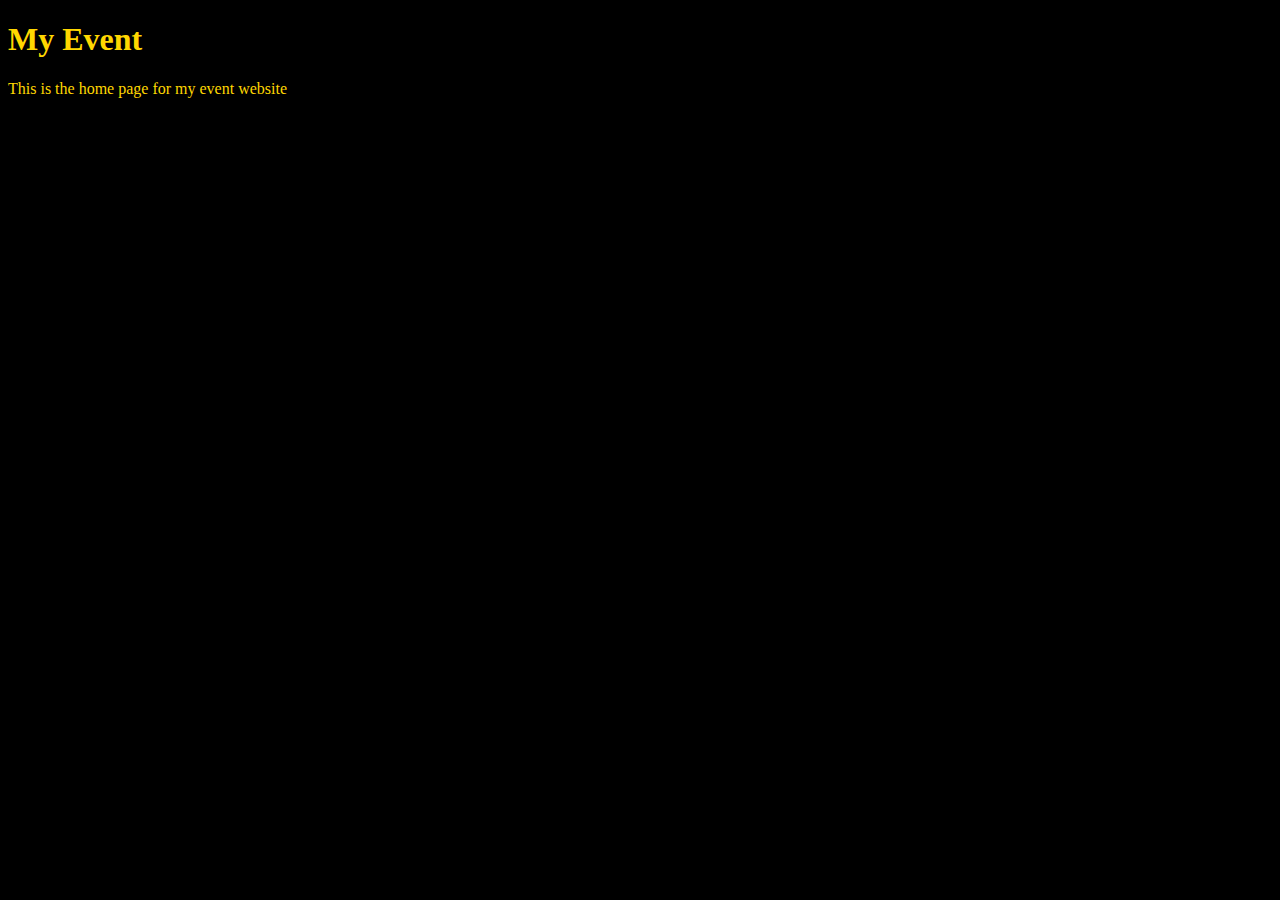
<file: Unit_1/index.html>
<!DOCTYPE html>
<html>
	<head>
		<link rel="stylesheet" type="text/css" href="CSS/style.css">
		<title>Event</title>
	</head>
	<body>
	<h1>My Event</h1>
	<p> This is the home page for my event website </p>
	</body>
</html>
</file>
<file: Unit_1/CSS/style.css>
body {
		background-color: #000000
}

h1, p {color: #ffd700
}
</file>
